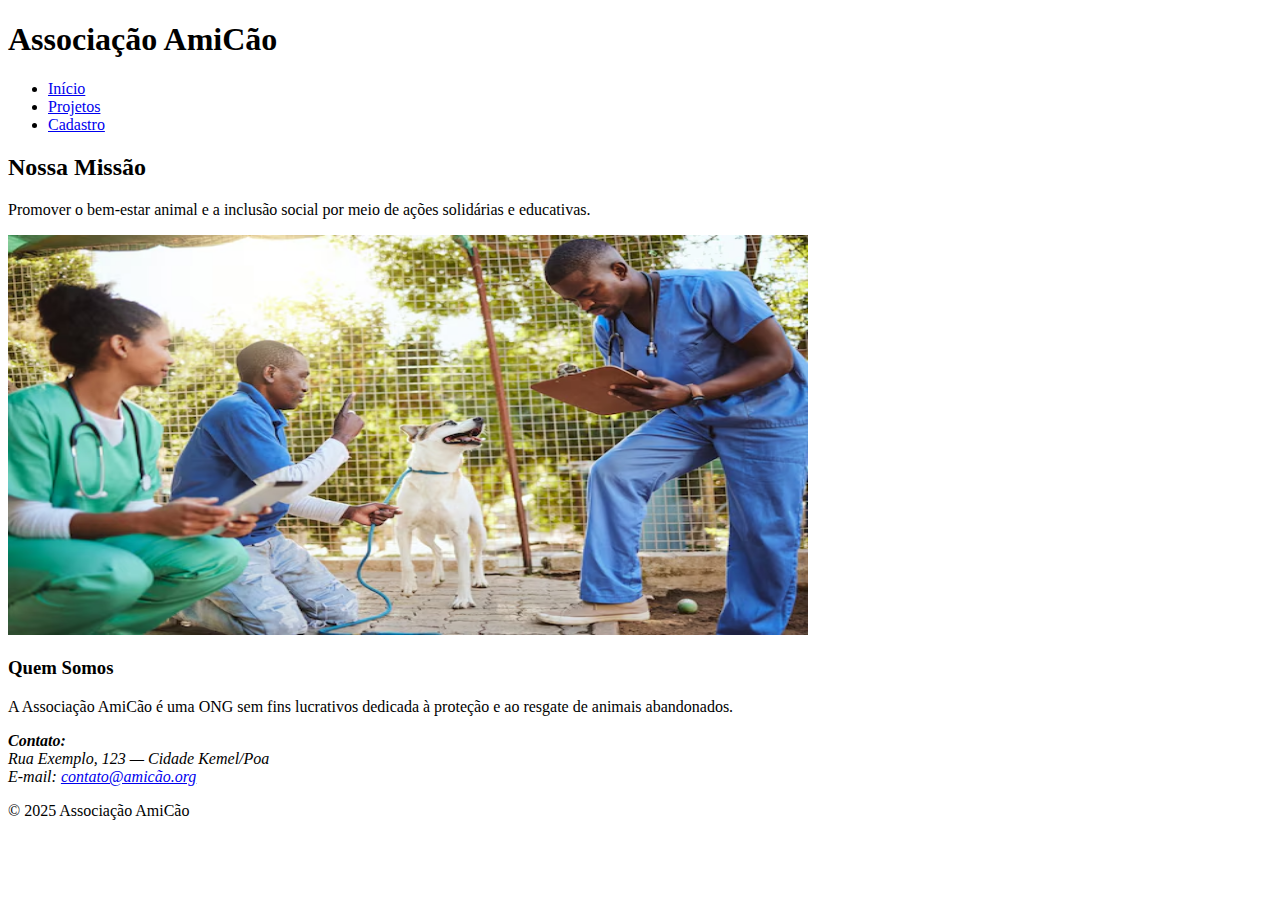
<file: index.html>
<!doctype html>
<html lang="pt-BR">
<head>
<meta charset="utf-8">
<meta name="viewport" content="width=device-width, initial-scale=1">
<meta name="description" content="ONG AmiCão - nossa missão e valores">
<title>Associação AmiCão — Início</title>
</head>
<body>
<header>
<h1>Associação AmiCão</h1>
<nav>
<ul>
<li><a href="index.html">Início</a></li>
<li><a href="projetos.html">Projetos</a></li>
<li><a href="cadastro.html">Cadastro</a></li>
</ul>
</nav>
</header>

<main>
<section>
<h2>Nossa Missão</h2>
<p>Promover o bem-estar animal e a inclusão social por meio de ações solidárias e educativas.</p>
<img src="assets/imagens/voluntarios.jpg" alt="Voluntários da ONG cuidando de cães" width="800" height="400">
</section>

<section>
<h3>Quem Somos</h3>
<p>A Associação AmiCão é uma ONG sem fins lucrativos dedicada à proteção e ao resgate de animais abandonados.</p>
<address>
<strong>Contato:</strong><br>
Rua Exemplo, 123 — Cidade Kemel/Poa<br>
E-mail: <a href="mailto:contato@amicão.org">contato@amicão.org</a>
</address>
</section>
</main>

<footer>
<p>&copy; 2025 Associação AmiCão</p>
</footer>
</body>
</html>
</file>
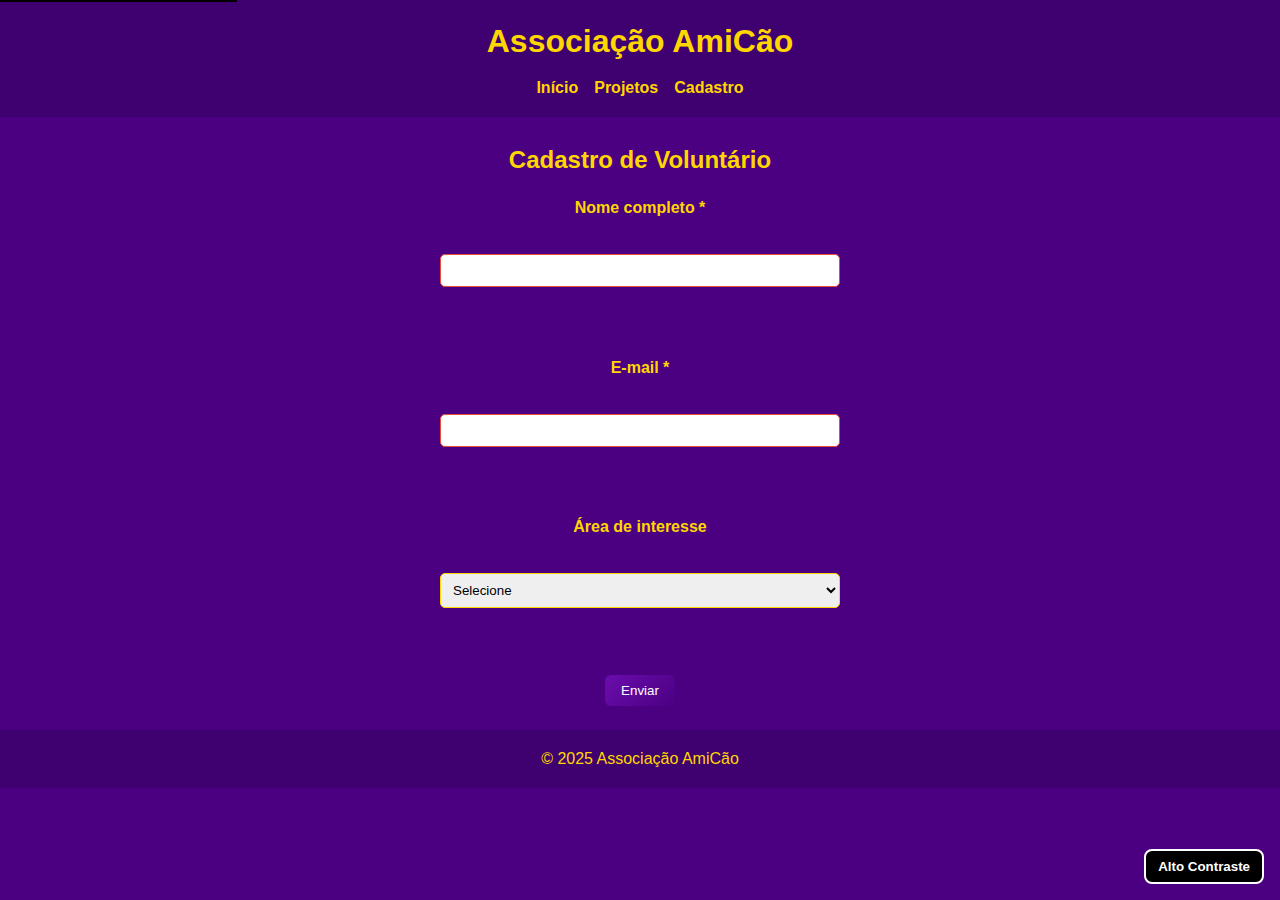
<file: cadastro.html>
<!doctype html>
<html lang="pt-BR">
<head>
<meta charset="utf-8">
<meta name="viewport" content="width=device-width, initial-scale=1">
<link rel="stylesheet" href="css/style.min.css">
<script src="js/main.min.js"></script>
<title>Cadastro — Associação AmiCão</title>
</head>
<body>
    <a href="#main-content" class="skip-link">Pular para o conteúdo principal</a>
<header>
<h1>Associação AmiCão</h1>
<nav class="main-nav">
  <div class="hamburger">
    <span></span>
    <span></span>
    <span></span>
  </div>
  <ul>
    <li><a href="index.html">Início</a></li>
    <li><a href="projetos.html">Projetos</a></li>
    <li><a href="cadastro.html">Cadastro</a></li>
  </ul>
</nav>

</header>

<main id="main-content" tabindex="-1">

<h2>Cadastro de Voluntário</h2>

<form action="#" method="post">
<label for="nome">Nome completo *</label><br>
<input id="nome" name="nome" type="text" required><br><br>

<label for="email">E-mail *</label><br>
<input id="email" name="email" type="email" required><br><br>

<label for="interesse">Área de interesse</label><br>
<select id="interesse" name="interesse">
<option value="">Selecione</option>
<option value="resgates">Resgates</option>
<option value="adoção">Adoção</option>
<option value="educação">Educação</option>
</select><br><br>

<button type="submit">Enviar</button>
</form>
</main>

<footer>
<p>&copy; 2025 Associação AmiCão</p>
</footer>

<script src="js/menu.js"></script>
</body>
</html>
</file>
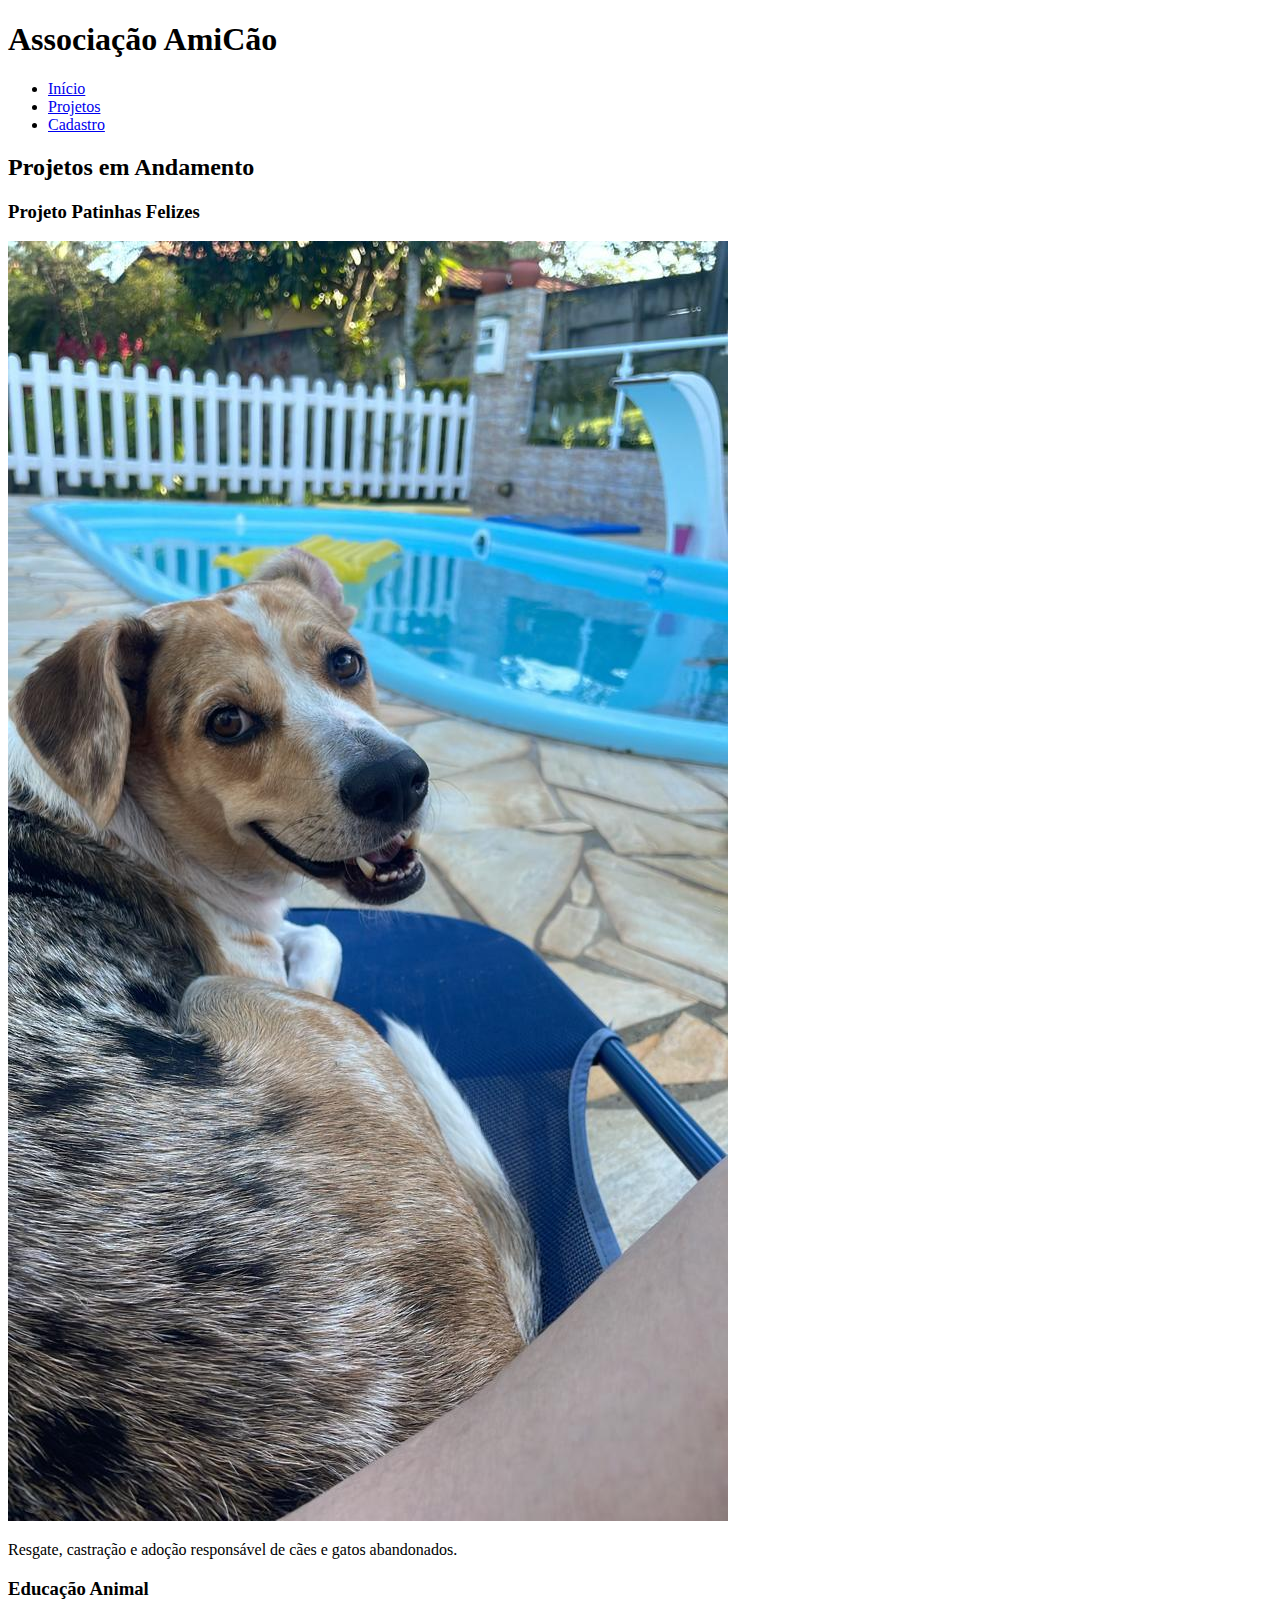
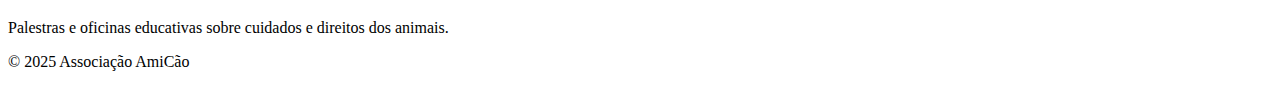
<file: projetos.html>
<!doctype html>
<html lang="pt-BR">
<head>
<meta charset="utf-8">
<meta name="viewport" content="width=device-width, initial-scale=1">
<title>Projetos — Associação AmiCão</title>
</head>
<body>
<header>
<h1>Associação AmiCão</h1>
<nav>
<ul>
<li><a href="index.html">Início</a></li>
<li><a href="projetos.html">Projetos</a></li>
<li><a href="cadastro.html">Cadastro</a></li>
</ul>
</nav>
</header>


<main>
<h2>Projetos em Andamento</h2>


<article>
<h3>Projeto Patinhas Felizes</h3>
<img src="assets/imagens/cadela_sorrindo.jpeg" alt="cadela_sorrindo">
<p>Resgate, castração e adoção responsável de cães e gatos abandonados.</p>
</article>


<article>
<h3>Educação Animal</h3>
<p>Palestras e oficinas educativas sobre cuidados e direitos dos animais.</p>
</article>
</main>


<footer>
<p>&copy; 2025 Associação AmiCão</p>
</footer>
</body>
</html>
</file>
<file: css/style.min.css>
:root{--color-primary:#4B0082;--color-primary-light:#6a0dad;--color-primary-dark:#3f0070;--color-secondary:#FFD700;--color-secondary-light:#FFE76B;--color-accent-1:#9370DB;--color-accent-2:#8E44AD;--color-neutral-1:#FFFFFF;--color-neutral-2:#F5F5F5;--color-neutral-3:#E0E0E0;--color-neutral-4:#333333;--font-xs:0.75rem;--font-sm:0.875rem;--font-md:1rem;--font-lg:1.5rem;--font-xl:2rem;--font-xxl:3rem;--space-1:8px;--space-2:16px;--space-3:24px;--space-4:32px;--space-5:48px;--space-6:64px}*{margin:0;padding:0;box-sizing:border-box}body{font-family:"Segoe UI",Arial,sans-serif;background-color:var(--color-primary);color:var(--color-secondary);line-height:1.6}header{background:var(--color-primary-dark);padding:var(--space-2);text-align:center}header h1{font-size:var(--font-xl);margin-bottom:var(--space-1)}.main-nav ul{list-style:none;display:flex;justify-content:center;gap:var(--space-2)}.main-nav a{color:var(--color-secondary);text-decoration:none;font-weight:700;transition:color .3s}.main-nav a:hover{color:var(--color-neutral-1)}.has-submenu{position:relative}.submenu{display:none;position:absolute;top:100%;left:0;background:var(--color-primary-dark);padding:var(--space-1);border-radius:6px;min-width:180px;z-index:1000}.has-submenu:focus-within .submenu,.has-submenu:hover .submenu{display:block}.submenu li{margin:0}.submenu a{display:block;padding:var(--space-1);color:var(--color-secondary)}.submenu a:hover{background:rgba(255,255,255,.1);color:var(--color-neutral-1)}.hamburger{display:none;flex-direction:column;justify-content:space-between;width:24px;height:18px;cursor:pointer}.hamburger span{display:block;height:3px;background:var(--color-secondary);border-radius:2px;transition:all .3s ease}.hamburger.open span:nth-child(1){transform:rotate(45deg) translateY(7px)}.hamburger.open span:nth-child(2){opacity:0}.hamburger.open span:nth-child(3){transform:rotate(-45deg) translateY(-7px)}main{padding:var(--space-3);text-align:center}h3,main h2{color:var(--color-secondary);margin-bottom:var(--space-2)}.container{width:90%;max-width:1200px;margin:0 auto}.grid{display:grid;grid-template-columns:repeat(12,1fr);gap:var(--space-2)}.col-12{grid-column:span 12}.project-list{display:grid;grid-template-columns:repeat(3,1fr);gap:var(--space-2)}.project{background:var(--color-neutral-1);color:var(--color-primary-dark);padding:var(--space-2);border-radius:8px;box-shadow:0 6px 18px rgba(0,0,0,.15)}.project img{width:100%;border-radius:8px;margin-bottom:var(--space-1)}.btn,button{background:linear-gradient(135deg,var(--color-primary-light),var(--color-primary));color:var(--color-neutral-1);padding:var(--space-1) var(--space-2);border:none;border-radius:6px;cursor:pointer;transition:all .3s ease}button:hover{background:var(--color-primary-dark);transform:translateY(-1px)}input,select{padding:var(--space-1);border-radius:4px;border:1px solid var(--color-neutral-3);width:100%;margin-bottom:var(--space-2)}input:invalid{border-color:#e74c3c}input:valid{border-color:#2ecc71}.badge{background:var(--color-secondary);color:var(--color-primary-dark);padding:4px 8px;border-radius:999px;font-size:var(--font-sm)}.modal-backdrop{position:fixed;inset:0;background:rgba(0,0,0,.6);display:none;align-items:center;justify-content:center;z-index:2000}.modal-backdrop.active{display:flex}.modal{background:var(--color-neutral-1);color:var(--color-neutral-4);padding:var(--space-3);border-radius:8px;max-width:600px;width:90%;box-shadow:0 8px 30px rgba(0,0,0,.3)}.modal .close{float:right;background:0 0;border:none;font-size:var(--font-lg);cursor:pointer}img{width:500px;height:auto;display:block;margin:0 auto;max-width:30%;border-radius:var(--spacing-8);object-fit:cover;object-position:center;transition:transform .3s ease,filter .3s ease}.image-container{width:100%;aspect-ratio:16/9;overflow:hidden;border-radius:var(--radius-md);margin-bottom:var(--space-md)}.image-container img{width:100%;height:100%;object-fit:cover}footer{background:var(--color-primary-dark);text-align:center;padding:var(--space-2);color:var(--color-secondary)}form{max-width:500px;margin:0 auto;background:var(--color-neutral-light);padding:var(--spacing-24);border-radius:8px;color:var(--color-neutral-dark)}form label{display:block;margin-bottom:8px;font-weight:700}form input,form select{width:80%;padding:8px;border:1px solid var(--color-secondary);border-radius:5px;margin-bottom:16px;display:block;margin-left:auto;margin-right:auto}form button{display:block;margin:0 auto}@media (max-width:700px){.project-list{grid-template-columns:repeat(2,1fr)}}@media (max-width:450px){.main-nav ul{display:none;flex-direction:column;background:var(--color-primary-dark);padding:var(--space-2);position:absolute;top:70px;left:0;width:100%}.main-nav ul.active{display:flex}.hamburger{display:flex;margin:0 auto}.project-list{grid-template-columns:1fr}}@media (max-width:480px){header h1{font-size:var(--font-lg)}}.skip-link{position:absolute;top:-40px;left:0;background:#000;color:#fff;padding:8px;z-index:1000;transition:top .3s ease}.skip-link:focus{top:0}body.high-contrast{background-color:#000!important;color:#fff!important}body.high-contrast a{color:#ff0!important}.contrast-toggle{position:fixed;bottom:16px;right:16px;background:#000;color:#fff;border:2px solid #fff;padding:8px 12px;border-radius:8px;cursor:pointer;font-weight:700;z-index:1001}img{max-width:50%;height:auto;display:block;margin:0 auto}@media (max-width:768px){img{max-width:100%}}@media (max-width:480px){img{max-width:50%}}
</file>
